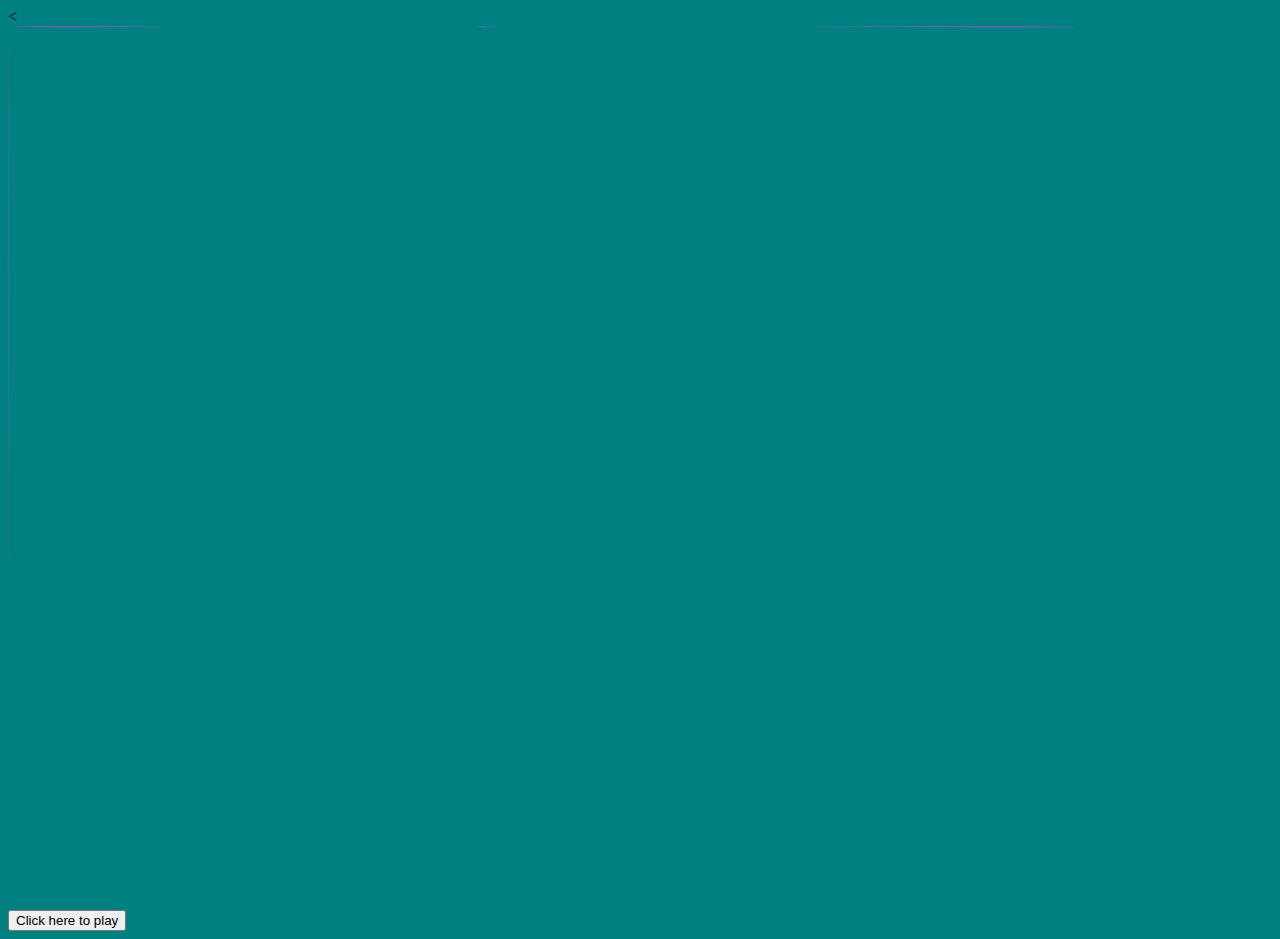
<file: newSvgMorphing/index.html>
<<!DOCTYPE html>
<html class="no-js">
    <head>
        <meta charset="utf-8">
        <meta http-equiv="X-UA-Compatible" content="IE=edge">
        <title>SVG MORPH</title>
        <meta name="description" content="">
        <meta name="viewport" content="width=device-width, initial-scale=1">
        <link rel="stylesheet" href="./style.css">
    </head>
    <body>
        <svg id="svgMorph" height="100%" width="100%" viewBox="0 0 1920 698.35" preserveAspectRatio="none">
            <path class="svgMorph" d="M0,0V472.563S2.372,146.246,0,0C88.908,2.6,185.272,0,294.431,0H521.156S628.677-6.565,709.8,0c49.487,4-45-.433,72.69,0,212.878-2.163,332.3,0,332.3,0s746.373,2.6,431.382,0,233.647,0,233.647,0H0Z" fill="#6362b4"></path>
        </svg>
        <section id="sectionStart">
            <button id="btn-click"> Click here to play</button>
        </section>
        
        
    </body>
</html>
</file>
<file: newSvgMorphing/style.css>
body{
    background-color: teal;
}
</file>
